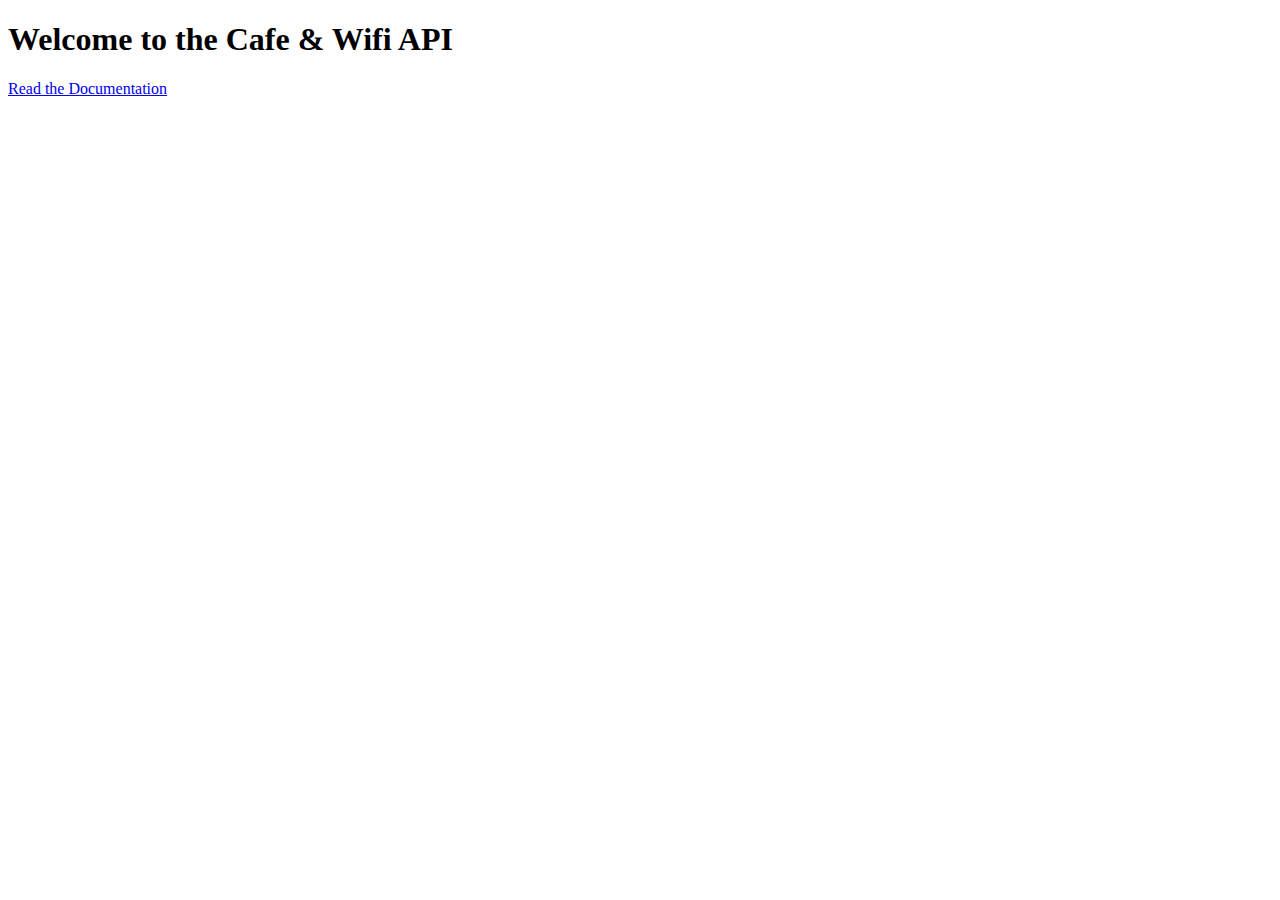
<file: kavyasree/day_66_cafe_api/templates/index.html>
<!DOCTYPE html>
<html lang="en">
<head>
    <meta charset="UTF-8">
    <title>Cafe&Wifi API</title>
</head>
<body>
    <h1>Welcome to the Cafe & Wifi API</h1>
<a href="https://documenter.getpostman.com/view/2568017/TVRhd9qR">Read the Documentation</a>
</body>
</html>
</file>
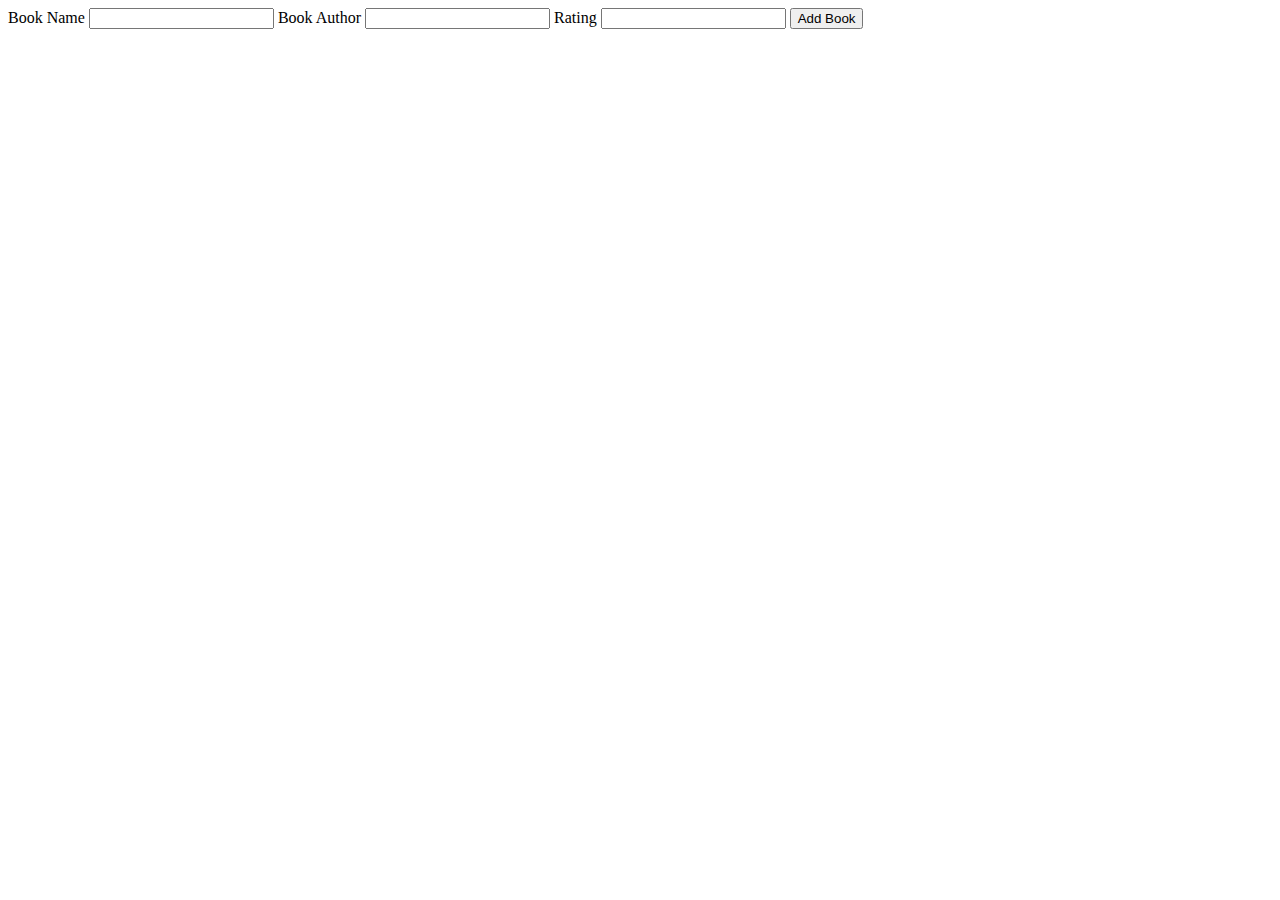
<file: kavyasree/day_63_library_project_end/templates/add.html>
<!DOCTYPE html>
<html lang="en">
  <head>
    <meta charset="UTF-8" />
    <title>Add Book</title>
  </head>
  <body>
    <form action="{{ url_for('add') }}" method="POST">
      <label>Book Name</label>
      <input name="title" type="text" />
      <label>Book Author</label>
      <input name="author" type="text" />
      <label>Rating</label>
      <input name="rating" type="text" />
      <button type="submit">Add Book</button>
    </form>
  </body>
</html>
</file>
